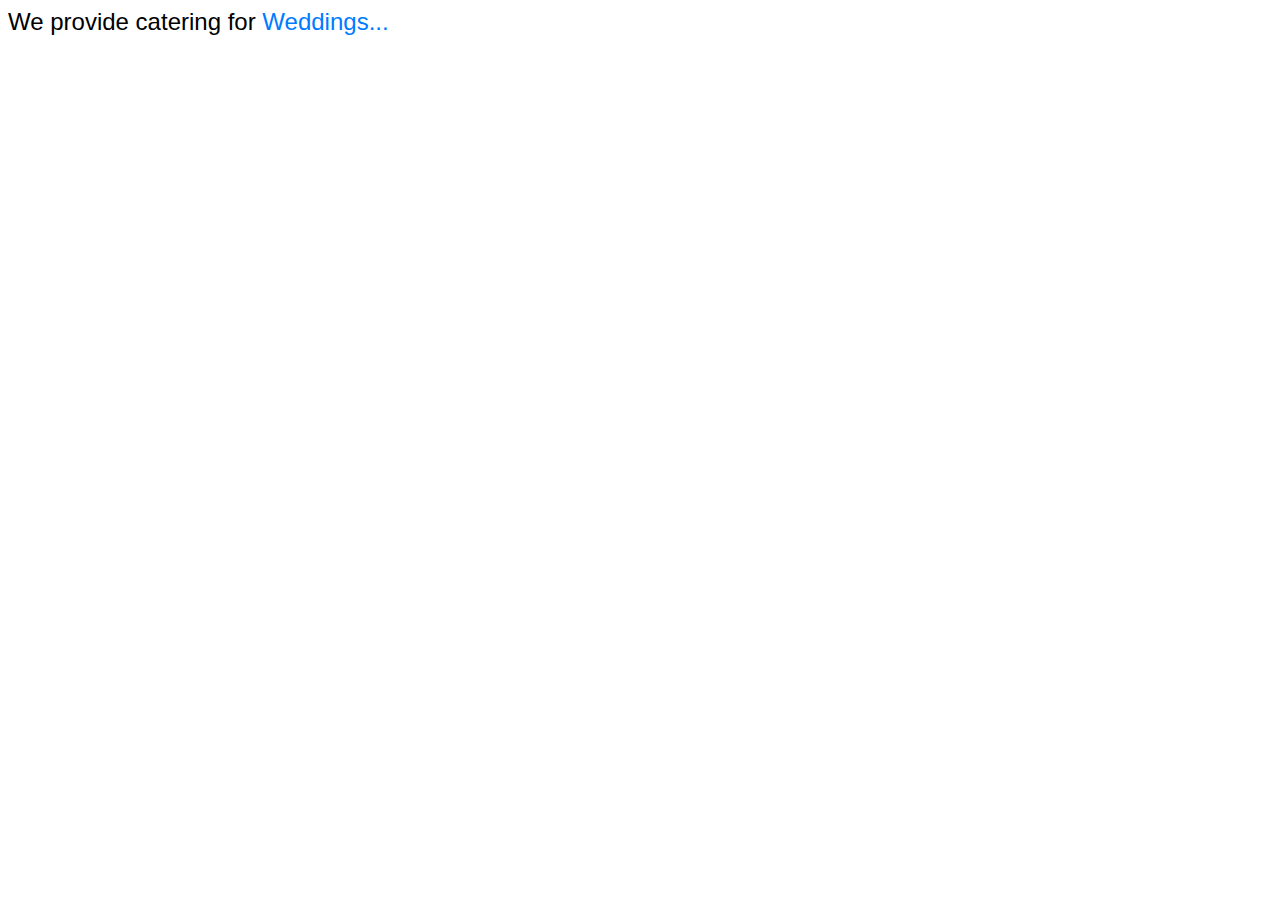
<file: fade.html>
<!DOCTYPE html>
<html lang="en">
<head>
    <meta charset="UTF-8">
    <meta name="viewport" content="width=device-width, initial-scale=1.0">
    <title>Catering Service</title>
    <style>
        .fade-text {
            font-family: Arial, sans-serif;
            font-size: 24px;
            display: inline-block;
            transition: opacity 1.5s;
        }
        .highlight {
            color: #007BFF;
        }
        .hidden {
            opacity: 0;
        }
    </style>
</head>
<body>
    <div class="fade-text">
        We provide catering for <span class="highlight" id="changing-text">Weddings...</span>
    </div>
</body>
<script>
    const texts = ["Weddings...", "Corporate Events...", "Birthday Parties...", "Anniversaries...", "Family Gatherings...", "All Occasions!"];
    let index = 0;
    const changingText = document.getElementById("changing-text");

    function fadeText() {
        changingText.classList.add('hidden');
        setTimeout(() => {
            changingText.textContent = texts[index];
            index = (index + 1) % texts.length;
            changingText.classList.remove('hidden');
        }, 1500); // This should match the transition duration in CSS
    }

    setInterval(fadeText, 4000); // Change text every 4 seconds
</script>
</html>
</file>
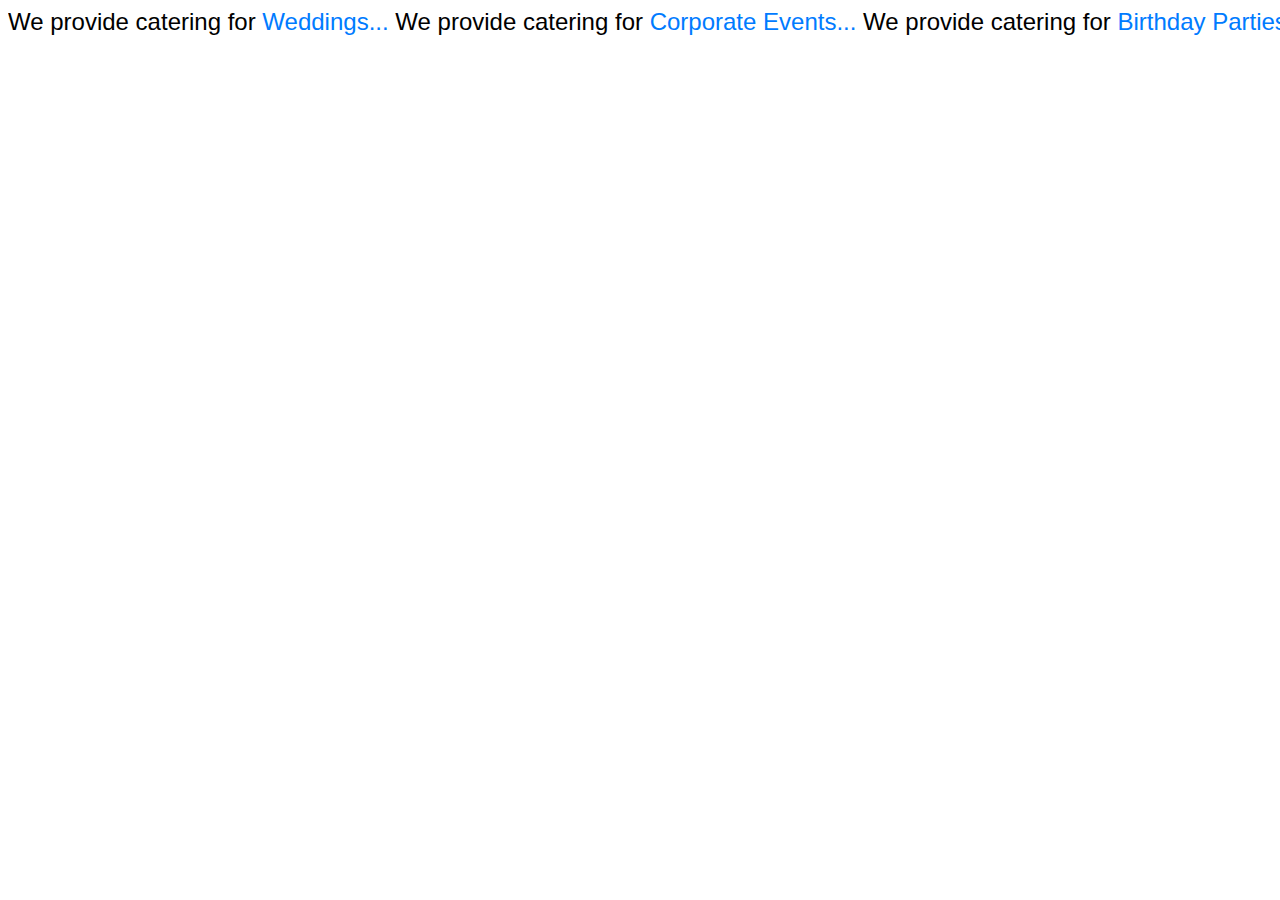
<file: New Text Document.html>
<!DOCTYPE html>
<html lang="en">
<head>
    <meta charset="UTF-8">
    <meta name="viewport" content="width=device-width, initial-scale=1.0">
    <title>Catering Service</title>
    <style>
        .slider {
            font-family: Arial, sans-serif;
            font-size: 24px;
            display: inline-block;
            overflow: hidden;
            white-space: nowrap;
        }
        .slide {
            display: inline-block;
            transition: transform 1s;
        }
        .highlight {
            color: #007BFF;
        }
    </style>
</head>
<body>
    <div class="slider" id="slider">
        <div class="slide">We provide catering for <span class="highlight">Weddings...</span></div>
        <div class="slide">We provide catering for <span class="highlight">Corporate Events...</span></div>
        <div class="slide">We provide catering for <span class="highlight">Birthday Parties...</span></div>
        <div class="slide">We provide catering for <span class="highlight">Anniversaries...</span></div>
        <div class="slide">We provide catering for <span class="highlight">Family Gatherings...</span></div>
        <div class="slide">We provide catering for <span class="highlight">All Occasions!</span></div>
    </div>

    <script>
        const slider = document.getElementById('slider');
        const slides = slider.getElementsByClassName('slide');
        let index = 0;

        function slideText() {
            slides[index].style.transform = 'translateX(-100%)';
            index = (index + 1) % slides.length;
            slides[index].style.transform = 'translateX(0)';
        }

        setInterval(slideText, 3000); // Change text every 3 seconds
    </script>
</body>
</html>
</file>
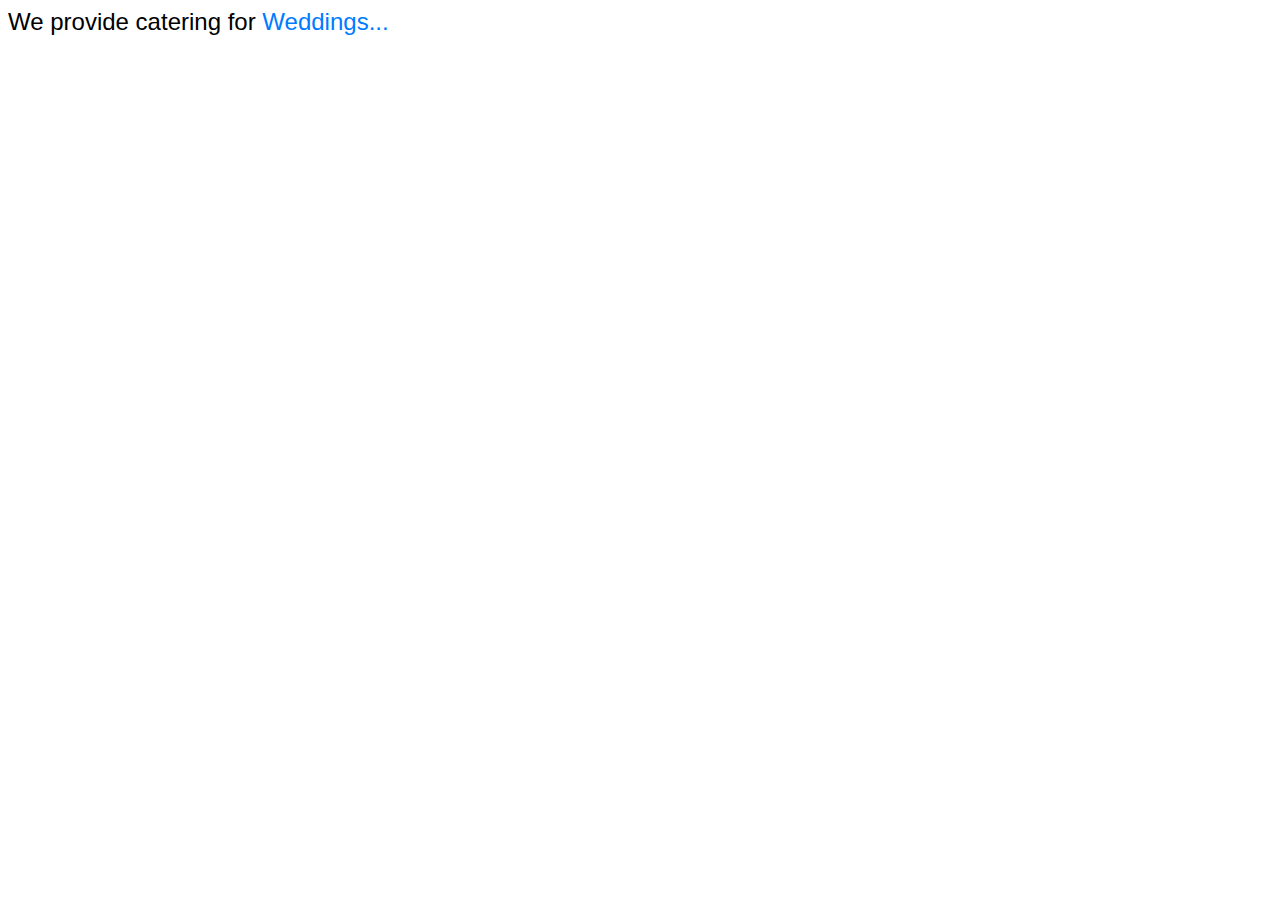
<file: Static Rotating Text.html>
<!DOCTYPE html>
<html lang="en">
<head>
    <meta charset="UTF-8">
    <meta name="viewport" content="width=device-width, initial-scale=1.0">
    <title>Catering Service</title>
    <style>
        .text-rotation {
            font-family: Arial, sans-serif;
            font-size: 24px;
            display: inline-block;
        }
        .highlight {
            color: #007BFF;
        }
    </style>
</head>
<body>
    <div class="text-rotation">
        We provide catering for <span class="highlight" id="changing-text">Weddings...</span>
    </div>

    <script>
        const texts = ["Weddings...", "Corporate Events...", "Birthday Parties...", "Anniversaries...", "Family Gatherings...", "All Occasions!"];
        let index = 0;
        const changingText = document.getElementById("changing-text");

        function rotateText() {
            changingText.textContent = texts[index];
            index = (index + 1) % texts.length;
        }

        setInterval(rotateText, 3000); // Change text every 3 seconds
    </script>
</body>
</html>
</file>
